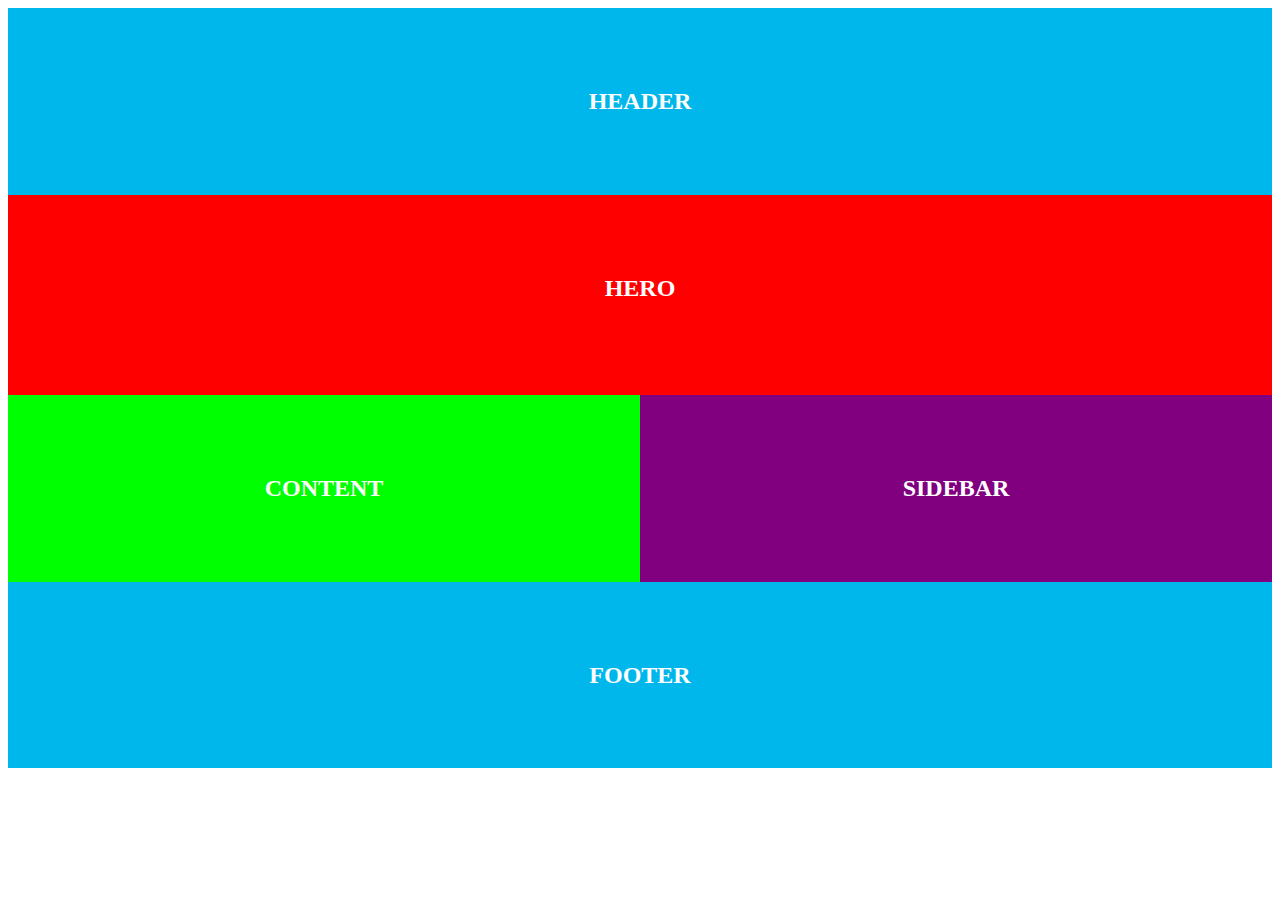
<file: quest07/ex00/index.html>
<!DOCTYPE html>
<html lang="en-US">
<head>
<meta charset="UTF-8">
<meta name="viewport" content="width=device-width, initial-scale=1.0">
<link rel ="stylesheet" href="style.css"> 
<title>EX00</title>
</head>
<body>
    <div id="flex-container">
        <div id="header" class="pad_60"><h2>HEADER</h2></div>
        <div id="hero" class="pad_60"><h2>HERO</h2></div>
        <div id="main">
            <div id="content" class="pad_60"><h2>CONTENT</h2></div>
            <div id="sidebar" class="pad_60"><h2>SIDEBAR</h2></div>
        </div>
        <div id="footer" class="pad_60"><h2>FOOTER</h2></div>
    </div>
</body>
</html>
</file>
<file: quest07/ex00/style.css>
*{
    box-sizing: border-box;
}
#flex-container{
    display: flex;
    flex-direction: column;
}

#header{
    display: flex;
    justify-content: center;
    background-color: #00B7EB;
}
#hero{
    display: flex;
    justify-content: center;
    height:200px;
    background-color:#FF0000;
}
#main{
    display: flex;
}
#content{
    display: flex;
    justify-content: center;
    flex-basis:50%;
    background-color: #00FF00;
}
#sidebar
{
    display: flex;
    flex-grow:1;
    justify-content: center;
    background-color: #800080;
}
#footer{
    display: flex;
    background-color: #00B7EB;
    justify-content: center;
}
.pad_60{
    padding:60px;
}
h2{
    color: #fff;
}
/*Mobile Screen View*/
@media (max-width: 600px){
    #main{
        flex-direction: column;
    }
}
</file>
